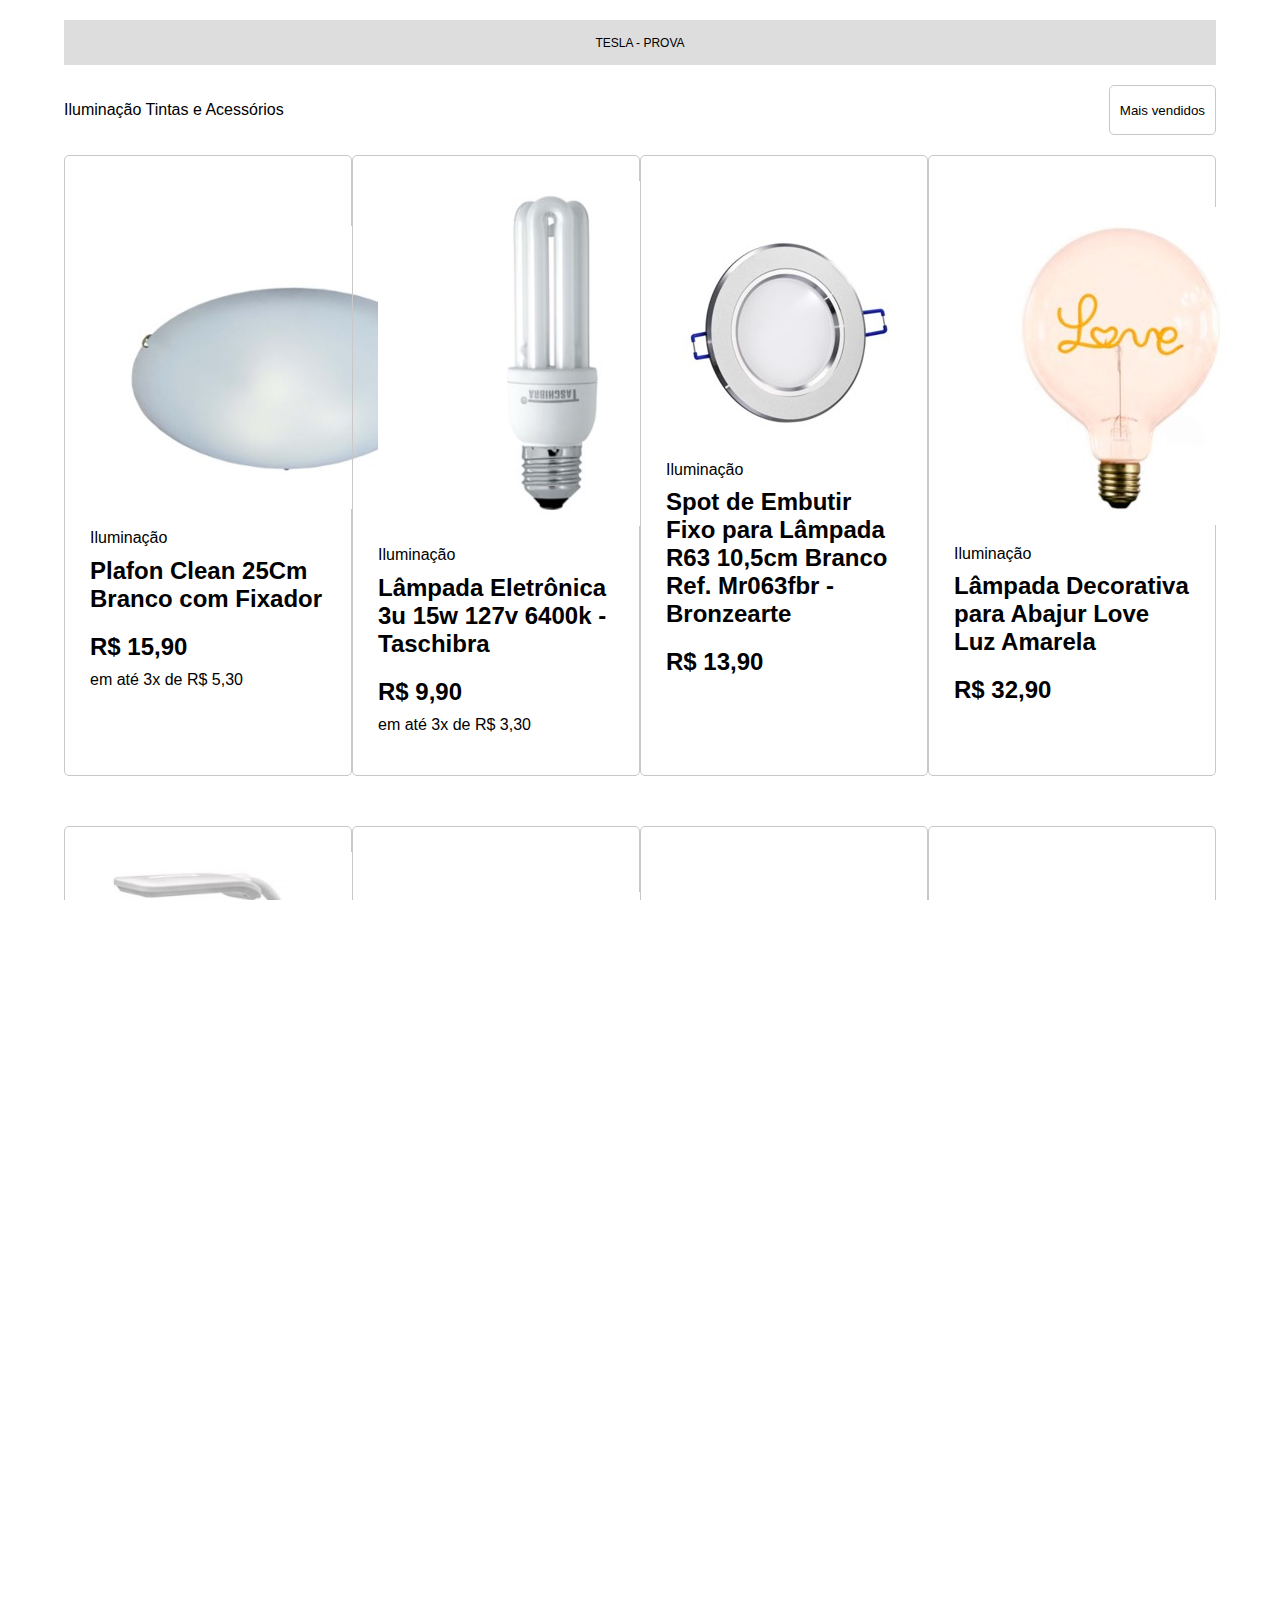
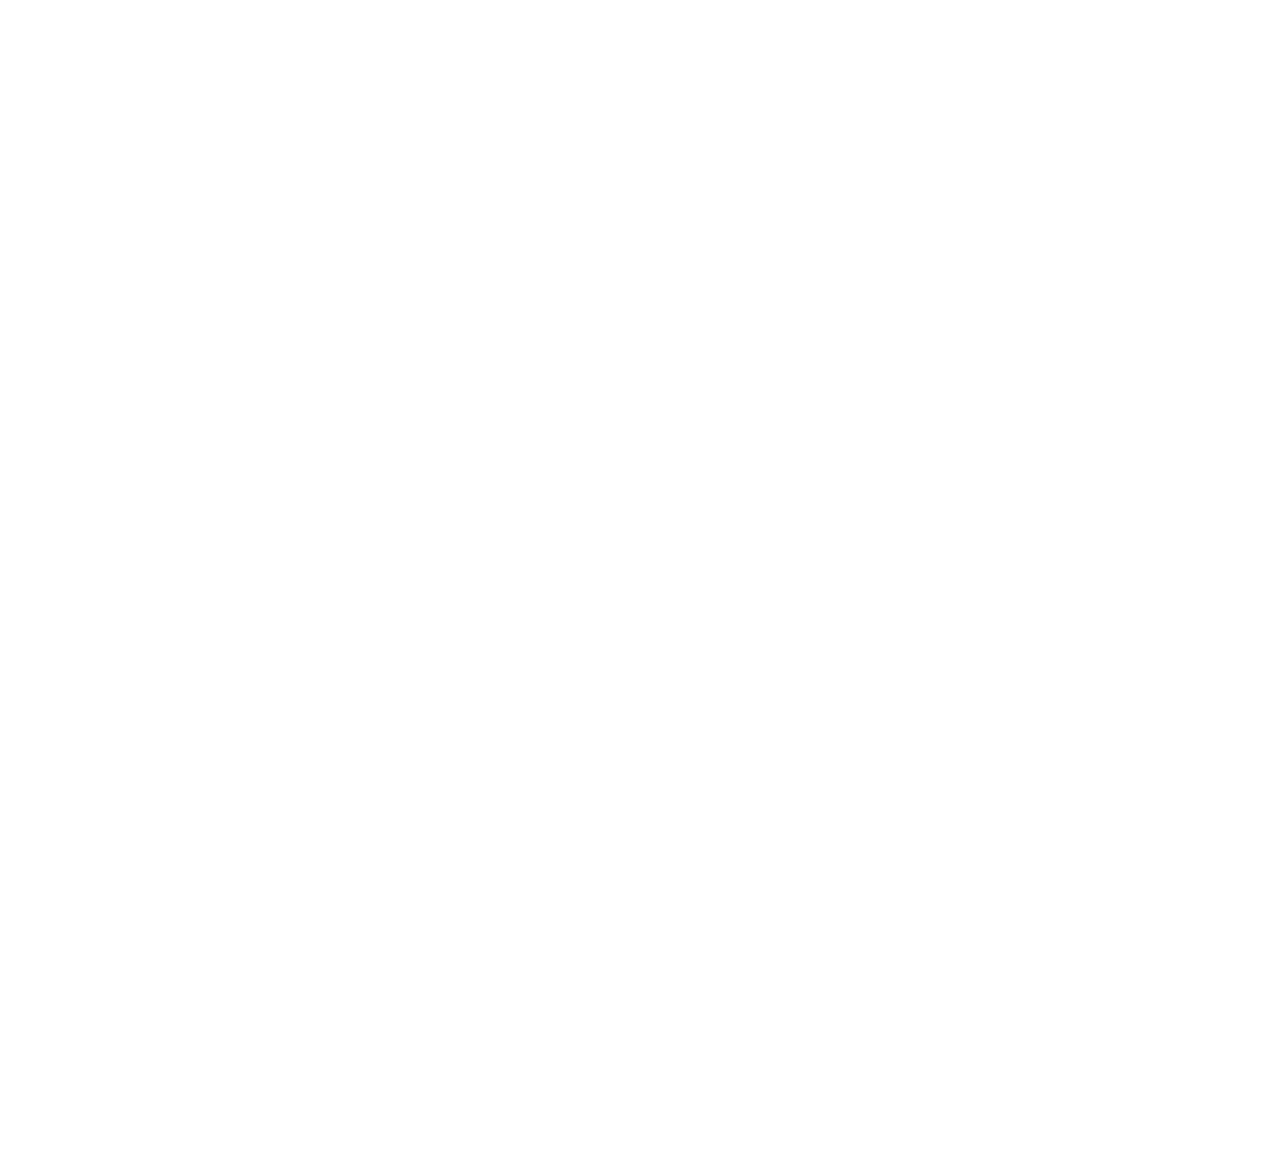
<file: index.html>
<!DOCTYPE html>
<html lang="pt-br">

<head>
  <meta charset="UTF-8">
  <meta http-equiv="X-UA-Compatible" content="IE=edge">
  <meta name="viewport" content="width=device-width, initial-scale=1.0">
  <link rel="stylesheet" href="/acetss/style.css">
  <title>Teste Tesla</title>
</head>

<body>
  <div class="container">
    <header>
      <p>TESLA - PROVA</p>
    </header>

    <div class="navbar">
      <p> Iluminação Tintas e Acessórios</p>
      <button>
        Mais vendidos
      </button>
    </div>
    <div class="container-card">
      <a href="./protudo.html" class="card">
        <div class="">
          <img src="acetss/img/plafon-clean-25cm.jpg" alt="">
          <div class="texto-card">
            <p>Iluminação</p>
            <h2>Plafon Clean 25Cm Branco com Fixador</h2>

          </div>
          <div class="pricing-card">
            <h2>R$ 15,90</h2>
            <p>em até 3x de R$ 5,30</p>

          </div>


        </div>
      </a>

      <a href="./protudo.html" class="card">
        <div>
          <img src="acetss/img/lampada-eletronica-3u-15w.jpg" alt="">
          <div class="texto-card">
            <p>Iluminação</p>
            <h2>Lâmpada Eletrônica 3u 15w 127v 6400k - Taschibra</h2>

          </div>
          <div class="pricing-card">
            <h2>R$ 9,90</h2>
            <p>em até 3x de R$ 3,30</p>

          </div>


        </div>
      </a>

      <a href="./protudo.html" class="card">
        <div>
          <img src="acetss/img/spot-de-embutir.jpg" alt="">
          <div class="texto-card">
            <p>Iluminação</p>
            <h2>Spot de Embutir Fixo para Lâmpada R63 10,5cm Branco Ref. Mr063fbr - Bronzearte</h2>

          </div>
          <div class="pricing-card">
            <h2>R$ 13,90</h2>

          </div>



        </div>
      </a>

      <a href="./protudo.html" class="card">
        <div>

          <img src="acetss/img/lampada-decorativa-para-abajur.jpg" alt="">
          <div class="texto-card">
            <p>Iluminação</p>
            <h2>Lâmpada Decorativa para Abajur Love Luz Amarela</h2>

          </div>
          <div class="pricing-card">
            <h2>R$ 32,90</h2>

          </div>

        </div>
      </a>

      <a href="./protudo.html" class="card">
        <div>
          <img src="acetss/img/luminaria-de-mesa-empire.jpg" alt="">
          <div class="texto-card">
            <p>Iluminação</p>
            <h2>Luminária de Mesa Empire B Branca - Startec</h2>

          </div>
          <div class="pricing-card">
            <h2>R$ 68,95</h2>

          </div>


        </div>
      </a>

      <a href="./protudo.html" class="card">
        <div>
          <img src="acetss/img/arandela-01-lampada.jpg" alt="">
          <div class="texto-card">
            <p>Iluminação</p>
            <h2>Arandela 01 Lâmpada 1- B Ouro Velho - Ideal</h2>

          </div>
          <div class="pricing-card">
            <h2>R$ 46,90</h2>

          </div>


        </div>
      </a>

      <a href="./protudo.html" class="card">
        <div>
          <img src="acetss/img/lixa-para-massa.jpg" alt="">
          <div class="texto-card">
            <p>Tintas e Acessórios</p>
            <h2>Lixa para Massa Nº 150 - 3M</h2>

          </div>
          <div class="pricing-card">
            <h2>R$ 1,40</h2>

          </div>


        </div>
      </a>

      <a href="./protudo.html" class="card">
        <div>
          <img src="acetss/img/cola-decoflair.jpg" alt="">
          <div class="texto-card">
            <p>Tintas e Acessórios </p>
            <h2>Cola Decoflair 500mg - Gart</h2>

          </div>
          <div class="pricing-card">
            <h2>R$ 16,90</h2>

          </div>


        </div>
      </a>

      <a href="./protudo.html" class="card">
        <div>
          <img src="acetss/img/Massa-Corrida-Pva18.jpg" alt="">
          <div class="texto-card">
            <p>Tintas e Acessórios</p>
            <h2>Massa Corrida Pva 18 Litros - Suvinil</h2>

          </div>
          <div class="pricing-card">
            <h2>R$ 69,90</h2>

          </div>


        </div>
      </a>

      <a href="./protudo.html" class="card">
        <div>
          <img src="acetss/img/Rolo-Adesivo-Scoth.jpg" alt="">
          <div class="texto-card">
            <p>Tintas e Acessórios</p>
            <h2>Rolo Adesivo Scoth-Brite - 3M</h2>

          </div>
          <div class="pricing-card">
            <h2>R$ 12,90</h2>

          </div>


        </div>
      </a>

      <a href="./protudo.html" class="card">
        <div>
          <img src="acetss/img/Tinta-Acrilico-Fosco-Branco.jpg" alt="">
          <div class="texto-card">
            <p>Tintas e Acessórios</p>
            <h2>Tinta Acrílica Fosco Branco 18 Litros - Suvinil</h2>

          </div>
          <div class="pricing-card">
            <h2>R$ 299,90</h2>

          </div>


        </div>
      </a>

      <a href="./protudo.html" class="card">
        <div>
          <img src="acetss/img/Adesivo-Argamassa-liquido-bianco-18kg.jpg" alt="">
          <div class="texto-card">
            <p>Tintas e Acessórios</p>
            <h2>Adesivo Argamassa Líquido Bianco 18kg - Otto Baumgart</h2>

          </div>
          <div class="pricing-card">
            <h2>R$ 184,90</h2>


          </div>


        </div>
      </a>
      <a href="./protudo.html" class="card">
        <div>
          <img src="acetss/img/Fita-Crepe-Blue-Tape-24.jpg" alt="">
          <div class="texto-card">
            <p>Tintas e Acessórios</p>
            <h2>Fita Crepe Blue Tape 24 Mm 50metros - 3M</h2>

          </div>
          <div class="pricing-card">
            <h2>R$ 16,90</h2>


          </div>


        </div>
      </a>

      <a href="./protudo.html" class="card">
        <div>
          <img src="acetss/img/Adeviso-Plastico-para-pvc.jpg" alt="">
          <div class="texto-card">
            <p>Tintas e Acessórios</p>
            <h2>Adesivo Plástico para Pvc Incolor Frasco 175g - Tigre</h2>

          </div>
          <div class="pricing-card">
            <h2>R$ 17,90</h2>


          </div>


        </div>
      </a>


    </div>
  </div>

</body>

</html>
</file>
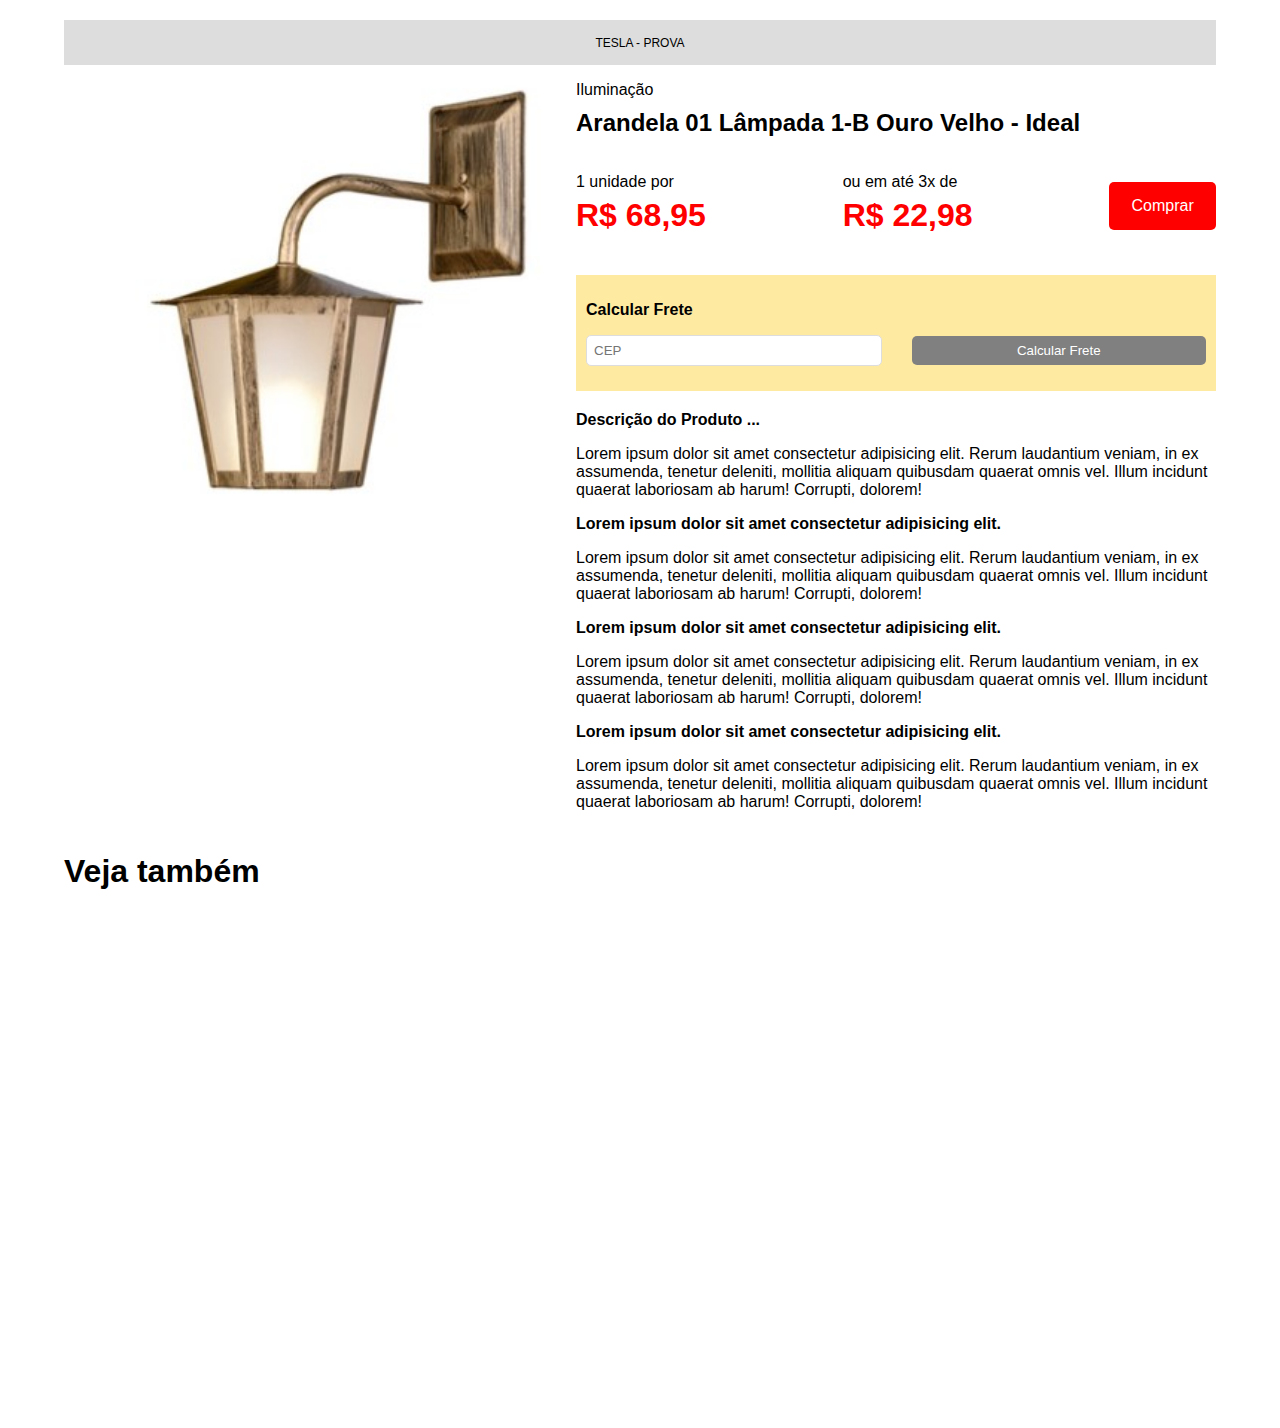
<file: protudo.html>
<!DOCTYPE html>
<html lang="pt-br">

<head>
  <meta charset="UTF-8">
  <meta http-equiv="X-UA-Compatible" content="IE=edge">
  <meta name="viewport" content="width=device-width, initial-scale=1.0">
  <link rel="stylesheet" href="/acetss/style.css">
  <title>Produto</title>
</head>

<body>
  <div class="container">
    <header>
      <p>TESLA - PROVA</p>
    </header>

    <div class="produto-card">
      <div class="produto">
        <img src="./acetss/img/arandela-01-lampada.jpg" alt="">
        <div class="aside">
          <div class="texto-card">
            <p>Iluminação</p>
            <h2>Arandela 01 Lâmpada 1-B Ouro Velho - Ideal</h2>

          </div>
          <div class="container-comprar">
            <div class="precos">
              <p>1 unidade por</p>
              <h1>R$ 68,95</h1>
            </div>
            <div class="precos">
              <p>ou em até 3x de</p>
              <h1>R$ 22,98</h1>
            </div>
            <div>
              <button>
                Comprar
              </button>
            </div>
          </div>
          <div class="frete">
            <p>Calcular Frete</p>
            <div>
              <input type="text" placeholder="CEP">
              <button>
                Calcular Frete
              </button>
            </div>
          </div>
          <div class="descricao">
            <p class="descricao-produto">Descrição do Produto ...</p>
            <p class="descricao-geral">Lorem ipsum dolor sit amet consectetur adipisicing elit. Rerum laudantium veniam,
              in ex assumenda, tenetur deleniti, mollitia aliquam quibusdam quaerat omnis vel. Illum incidunt quaerat
              laboriosam ab harum! Corrupti, dolorem!</p>
            <p class="descricao-produto">Lorem ipsum dolor sit amet consectetur adipisicing elit. </p>
            <p class="descricao-geral">Lorem ipsum dolor sit amet consectetur adipisicing elit. Rerum laudantium veniam,
              in ex assumenda, tenetur deleniti, mollitia aliquam quibusdam quaerat omnis vel. Illum incidunt quaerat
              laboriosam ab harum! Corrupti, dolorem!</p>
            <p class="descricao-produto">Lorem ipsum dolor sit amet consectetur adipisicing elit. </p>
            <p class="descricao-geral">Lorem ipsum dolor sit amet consectetur adipisicing elit. Rerum laudantium veniam,
              in ex assumenda, tenetur deleniti, mollitia aliquam quibusdam quaerat omnis vel. Illum incidunt quaerat
              laboriosam ab harum! Corrupti, dolorem!</p>
            <p class="descricao-produto">Lorem ipsum dolor sit amet consectetur adipisicing elit. </p>
            <p class="descricao-geral">Lorem ipsum dolor sit amet consectetur adipisicing elit. Rerum laudantium veniam,
              in ex assumenda, tenetur deleniti, mollitia aliquam quibusdam quaerat omnis vel. Illum incidunt quaerat
              laboriosam ab harum! Corrupti, dolorem!</p>
          </div>
        </div>
      </div>
      <h1>Veja também</h1>
      <div class="veja-tambem">

        <a href="./protudo.html" class="card">
          <div class="">
            <img src="acetss/img/plafon-clean-25cm.jpg" alt="">
            <div class="texto-card">
              <p>Iluminação</p>
              <h2>Plafon Clean 25Cm Branco com Fixador</h2>

            </div>
            <div class="pricing-card">
              <h2>R$ 15,90</h2>
              <p>em até 3x de R$ 5,30</p>

            </div>


          </div>
        </a>

        <a href="./protudo.html" class="card">
          <div>
            <img src="acetss/img/lampada-eletronica-3u-15w.jpg" alt="">
            <div class="texto-card">
              <p>Iluminação</p>
              <h2>Lâmpada Eletrônica 3u 15w 127v 6400k - Taschibra</h2>

            </div>
            <div class="pricing-card">
              <h2>R$ 9,90</h2>
              <p>em até 3x de R$ 3,30</p>

            </div>


          </div>
        </a>

        <a href="./protudo.html" class="card">
          <div>
            <img src="acetss/img/spot-de-embutir.jpg" alt="">
            <div class="texto-card">
              <p>Iluminação</p>
              <h2>Spot de Embutir Fixo para Lâmpada R63 10,5cm Branco Ref. Mr063fbr - Bronzearte</h2>

            </div>
            <div class="pricing-card">
              <h2>R$ 13,90</h2>

            </div>



          </div>
        </a>

        <a href="./protudo.html" class="card">
          <div>

            <img src="acetss/img/lampada-decorativa-para-abajur.jpg" alt="">
            <div class="texto-card">
              <p>Iluminação</p>
              <h2>Lâmpada Decorativa para Abajur Love Luz Amarela</h2>

            </div>
            <div class="pricing-card">
              <h2>R$ 32,90</h2>

            </div>

          </div>
        </a>

      </div>

    </div>
  </div>
</body>

</html>
</file>
<file: acetss/style.css>
* {
  font-family: "Arial", sans-serif;
  box-sizing: border-box;
  color: black;
}


html,
body {
  width: 100%;
  height: 100%;
  overflow-x: hidden;
  padding: 0%;
  margin: 0;
}

.container {
  width: 90%;
  margin-left: auto;
  margin-right: auto;
  height: auto;
  margin-top: 20px;

}

header {
  background-color: #ddd;
  text-align: center;
  height: 5vh;
  display: flex;
  align-items: center;
  justify-content: center;
}

header p {
  font-size: 12px;
}

.navbar {
  display: flex;
  justify-content: space-between;
  margin-top: 20px;
  padding-bottom: 20px;
}

.navbar p {
  font-size: 10px;
}

.navbar button {
  background-color: transparent;
  border: 1px solid rgb(201, 199, 199);
  border-radius: 5px;
  padding: 8px 10px 8px;

}

.container-card {
  width: 100%;
  display: flex;
  position: relative;
  flex-wrap: wrap;
  align-items: stretch;
  justify-content: flex-start;
}

.card {
  display: flex;
  flex-direction: column;
  padding: 25px;
  border: 1px solid rgb(201, 199, 199);
  border-radius: 5px;
  margin-bottom: 50px;
  width: 100%;
  align-items: stretch;
  justify-content: center;
  align-content: center;
  text-decoration: none;

}

.card img {
  width: 300-x;
}

.texto-card p {
  margin-bottom: -10px;
}

.pricing-card p {
  margin-top: -10px;
}

.container-comprar {
  width: 100%;
  display: flex;
  flex-wrap: wrap;
  align-items: center;
  justify-content: space-between;
}

.container-comprar div:last-child {
  width: 100%;
}

.produto {
  display: flex;
  flex-direction: column;
  align-items: center;
}

.produto-card img {
  width: 240px;

}

.container-comprar div {
  width: 50%;
}

.container-comprar div button {
  width: 100%;
  background-color: red;
  border: none;
  border-radius: 5px;
  color: #fff;
  padding: 15px;
  font-size: 16px;
}

.precos h1 {
  color: red;
  margin-top: -10px;
}

.frete {
  background-color: rgba(255, 216, 86, 0.548);
  padding: 10px 10px 15px;
  margin-top: 20px;
  width: 100%;

}

.frete input {
  width: 100%;
  padding: 7px;
  border: 1px solid #ddd;
  border-radius: 5px;
  margin-bottom: 10px;
}

.frete button {
  width: 100%;
  padding: 7px;
  border: none;
  background-color: gray;
  color: #fff;
  border-radius: 5px;
}

.frete p {
  font-weight: bold;
}

.descricao {
  width: 100%;
  position: relative;
  margin-top: 20px;
  margin-bottom: 20px;
}

.descricao-produto {
  font-weight: bold;
}

@media screen and (min-width: 768px) {
  .card {
    width: 25%;
  }

  .navbar p {
    font-size: 16px;
  }

  .veja-tambem {
    display: flex;
    flex-direction: row;
  }

  .produto-card img {
    width: 80%;
  }

  .aside {
    width: 100%;
  }

  .frete div {
    display: flex;
    width: 100%;
    justify-content: space-between;
    align-items: baseline;
  }

  .frete input {
    margin-right: 30px;
  }

  .container-comprar {
    flex-wrap: nowrap;
  }

  .container-comprar div:last-child {
    width: 20%;
  }

  .produto {
    display: flex;
    flex-direction: row;
    align-items: flex-start;
    justify-content: center;
    align-content: space-around;
    flex-wrap: nowrap;
    width: 100%;
  }
}
</file>
